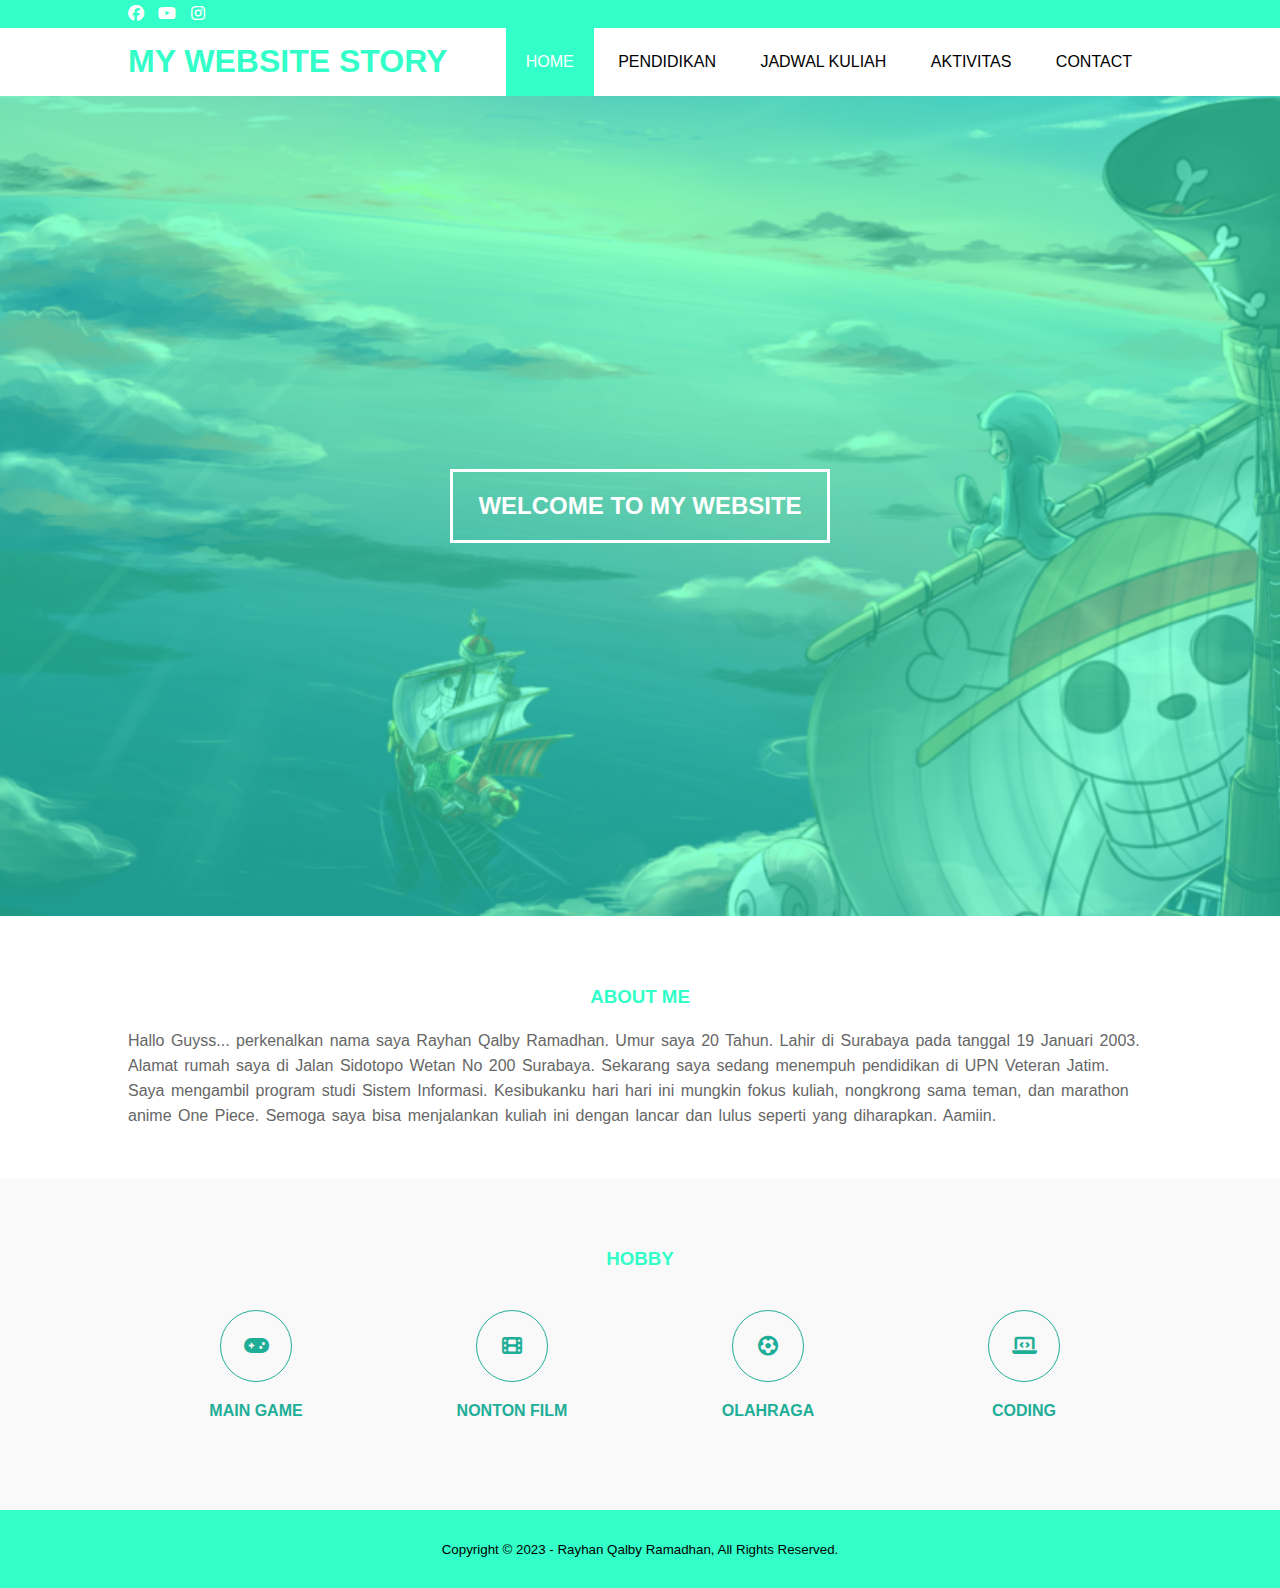
<file: index.html>
<!DOCTYPE html>
<html>
    <head>
        <meta charset="utf-8">
        <meta name="viewport" content="width=device-width, initial-scale=1">
        <title>Rayhan Qalby Ramadhan</title>
        <link rel="stylesheet" type="text/css" href="tugas2style.css">
        <link rel="stylesheet" type="text/css" href="https://cdnjs.cloudflare.com/ajax/libs/font-awesome/6.3.0/css/all.min.css">
    </head>
    <body>

        <!-- header -->
        <div class="medsos">
            <div class="container">
                <ul>
                    <li><a href="https://www.facebook.com/rayhanqalby.ramadhan"><i class="fa-brands fa-facebook"></i></a></li>
                    <li><a href="https://www.youtube.com/@sapphire3196/featured"><i class="fa-brands fa-youtube"></i></a></li>
                    <li><a href="https://www.instagram.com/rayhanqr_/?hl=id"><i class="fa-brands fa-instagram"></i></a></li>
                </ul>
            </div>
        </div>
        <header>
            <div class="container">
                <h1><a href="index.html">MY WEBSITE STORY</a></h1>
                <ul>
                    <li class="active"><a href="index.html">HOME</a></li>
                    <li><a href="pendidikan.html">PENDIDIKAN</a></li>
                    <li><a href="jadwalkuliah.html">JADWAL KULIAH</a></li>
                    <li><a href="aktivitas.html">AKTIVITAS</a></li>
                    <li><a href="contact.html">CONTACT</a></li>
                </ul>
            </div>
        </header>

        <!-- background-->
        <section class="background">
            <h2>WELCOME TO MY WEBSITE</h2>
        </section>

        <!-- about me -->
        <section class="about">
            <div class="container">
                <h3>ABOUT ME</h3>
                <p>Hallo Guyss... perkenalkan nama saya Rayhan Qalby Ramadhan. Umur saya 20 Tahun. Lahir di Surabaya 
                pada tanggal 19 Januari 2003. Alamat rumah saya di Jalan Sidotopo Wetan No 200 Surabaya. Sekarang 
                saya sedang menempuh pendidikan di UPN Veteran Jatim. Saya mengambil program studi Sistem Informasi. 
                Kesibukanku hari hari ini mungkin fokus kuliah, nongkrong sama teman, dan marathon anime One Piece. 
                Semoga saya bisa menjalankan kuliah ini dengan lancar dan lulus seperti yang diharapkan. Aamiin.</p>
            </div>
        </section>

        <!-- Hobby -->
        <section class="hobby">
            <div class="container">
                <h3>HOBBY</h3>
                <div class="box">
                    <div class="col-4">
                        <div class="icon"><i class="fa-solid fa-gamepad"></i></div>
                        <h4>MAIN GAME</h4>
                    </div>
                    <div class="col-4">
                        <div class="icon"><i class="fa-solid fa-film"></i></div>
                        <h4>NONTON FILM</h4>
                    </div>
                    <div class="col-4">
                        <div class="icon"><i class="fa-solid fa-futbol"></i></div>
                        <h4>OLAHRAGA</h4>
                    </div>
                    <div class="col-4">
                        <div class="icon"><i class="fa-solid fa-laptop-code"></i></div>
                        <h4>CODING</h4>
                    </div>
                </div>
            </div>
        </section>

        <!-- footer -->
        <footer>
            <div class="container">
                <small> Copyright &copy; 2023 - Rayhan Qalby Ramadhan, All Rights Reserved.</small>
            </div>
        </footer>
    </body>
</html>
</file>
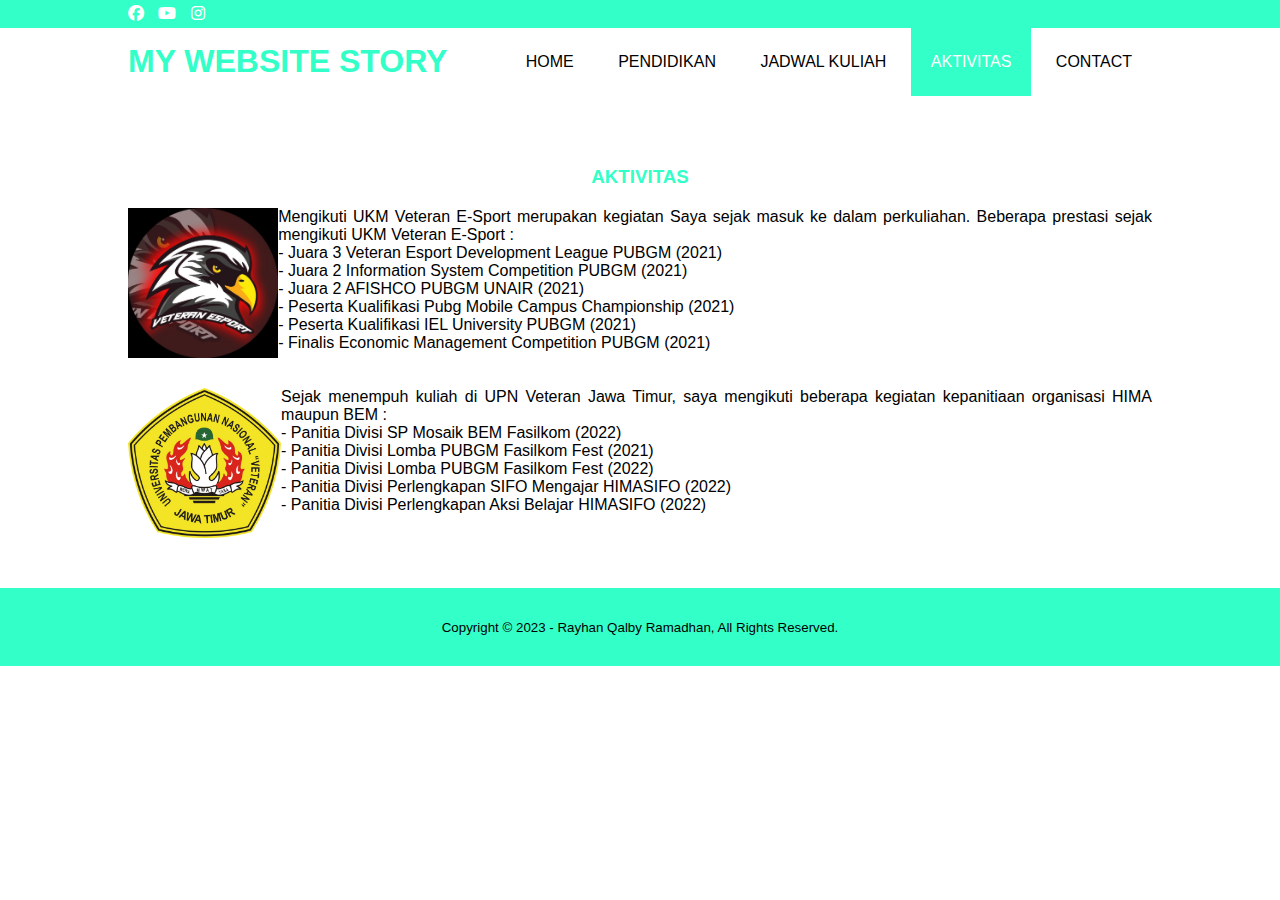
<file: aktivitas.html>
<!DOCTYPE html>
<html>
    <head>
        <meta charset="utf-8">
        <meta name="viewport" content="width=device-width, initial-scale=1">
        <title>Rayhan Qalby Ramadhan</title>
        <link rel="stylesheet" type="text/css" href="tugas2style.css">
        <link rel="stylesheet" type="text/css" href="https://cdnjs.cloudflare.com/ajax/libs/font-awesome/6.3.0/css/all.min.css">
    </head>
    <body>

        <!-- header -->
        <div class="medsos">
            <div class="container">
                <ul>
                    <li><a href="https://www.facebook.com/rayhanqalby.ramadhan"><i class="fa-brands fa-facebook"></i></a></li>
                    <li><a href="https://www.youtube.com/@sapphire3196/featured"><i class="fa-brands fa-youtube"></i></a></li>
                    <li><a href="https://www.instagram.com/rayhanqr_/?hl=id"><i class="fa-brands fa-instagram"></i></a></li>
                </ul>
            </div>
        </div>
        <header>
            <div class="container">
                <h1><a href="index.html">MY WEBSITE STORY</a></h1>
                <ul>
                    <li><a href="index.html">HOME</a></li>
                    <li><a href="pendidikan.html">PENDIDIKAN</a></li>
                    <li><a href="jadwalkuliah.html">JADWAL KULIAH</a></li>
                    <li class="active"><a href="aktivitas.html">AKTIVITAS</a></li>
                    <li><a href="contact.html">CONTACT</a></li>
                </ul>
            </div>
        </header>

        <!-- aktivitas-->
        <section class="aktivitas">
            <div class="container">
                <h3>AKTIVITAS</h3>
                <p style="text-align: justify;">
                    <img src="veteran.jpeg" style="float: left;" height="150px"/>Mengikuti UKM Veteran E-Sport merupakan kegiatan Saya
                    sejak masuk ke dalam perkuliahan. Beberapa prestasi sejak mengikuti  UKM Veteran E-Sport :
                </p>
                <p>- Juara 3 Veteran Esport Development League PUBGM (2021)</p>
                <p>- Juara 2 Information System Competition PUBGM (2021)</p>
                <p>- Juara 2 AFISHCO PUBGM UNAIR (2021)</p>
                <p>- Peserta Kualifikasi Pubg Mobile Campus Championship (2021)</p>
                <p>- Peserta Kualifikasi IEL University PUBGM (2021)</p>
                <p>- Finalis Economic Management Competition PUBGM (2021)</p>
                <br>
                <br>
                <p style="text-align: justify;">
                    <img src="upn.png" style="float: left;" height="150px" />Sejak menempuh kuliah di UPN Veteran Jawa Timur, saya mengikuti
                    beberapa kegiatan kepanitiaan organisasi HIMA maupun BEM :
                </p>
                <p>- Panitia Divisi SP Mosaik BEM Fasilkom (2022)</p>
                <p>- Panitia Divisi Lomba PUBGM Fasilkom Fest (2021)</p>
                <p>- Panitia Divisi Lomba PUBGM Fasilkom Fest (2022)</p>
                <p>- Panitia Divisi Perlengkapan SIFO Mengajar HIMASIFO (2022)</p>
                <p>- Panitia Divisi Perlengkapan Aksi Belajar HIMASIFO (2022)</p>
            </div>
        </section>
        <!-- footer -->
        <footer>
            <div class="container">
                <small> Copyright &copy; 2023 - Rayhan Qalby Ramadhan, All Rights Reserved.</small>
            </div>
        </footer>
    </body>
</html>
</file>
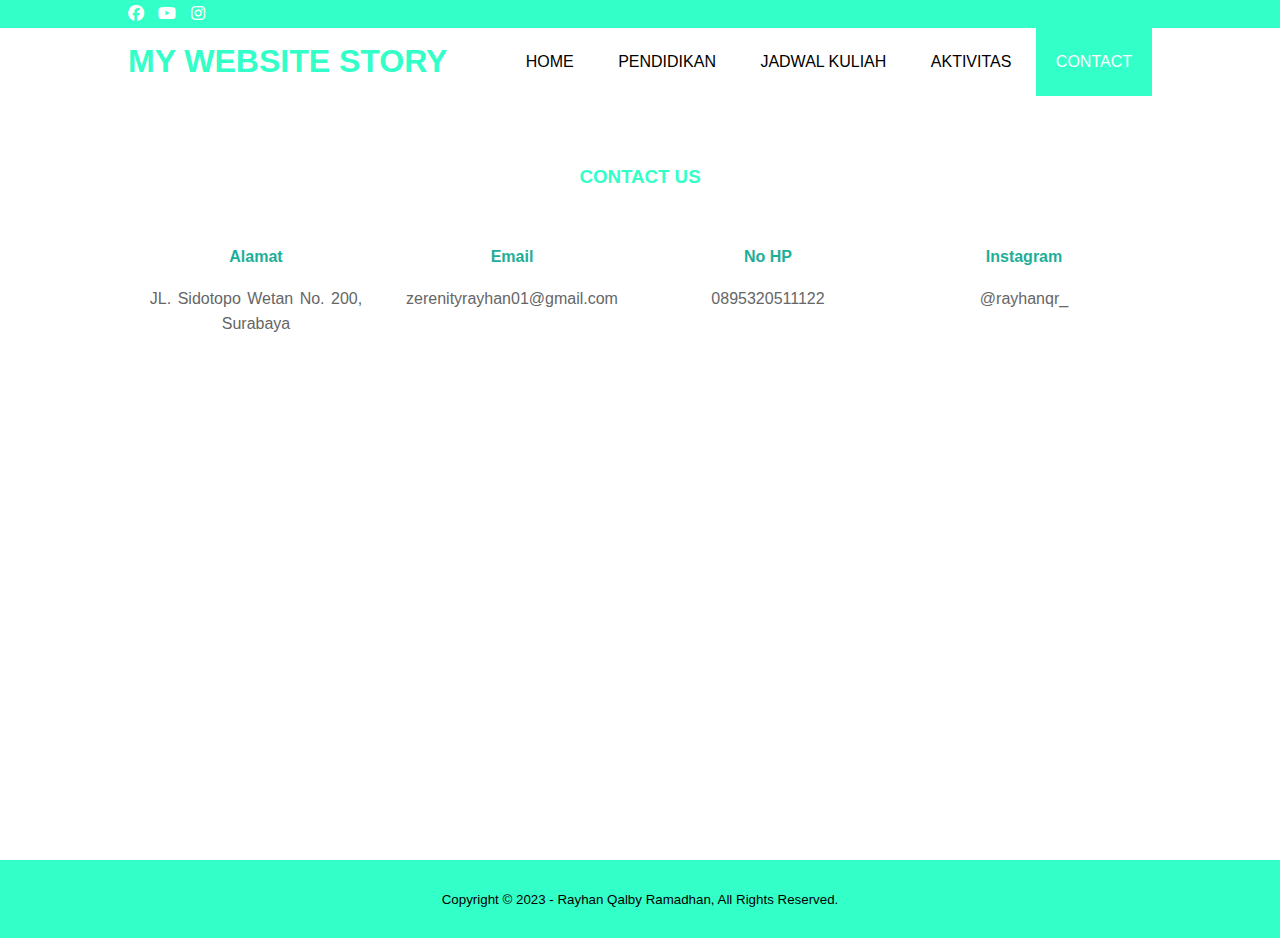
<file: contact.html>
<!DOCTYPE html>
<html>
    <head>
        <meta charset="utf-8">
        <meta name="viewport" content="width=device-width, initial-scale=1">
        <title>Rayhan Qalby Ramadhan</title>
        <link rel="stylesheet" type="text/css" href="tugas2style.css">
        <link rel="stylesheet" type="text/css" href="https://cdnjs.cloudflare.com/ajax/libs/font-awesome/6.3.0/css/all.min.css">
    </head>
    <body>

        <!-- header -->
        <div class="medsos">
            <div class="container">
                <ul>
                    <li><a href="https://www.facebook.com/rayhanqalby.ramadhan"><i class="fa-brands fa-facebook"></i></a></li>
                    <li><a href="https://www.youtube.com/@sapphire3196/featured"><i class="fa-brands fa-youtube"></i></a></li>
                    <li><a href="https://www.instagram.com/rayhanqr_/?hl=id"><i class="fa-brands fa-instagram"></i></a></li>
                </ul>
            </div>
        </div>
        <header>
            <div class="container">
                <h1><a href="index.html">MY WEBSITE STORY</a></h1>
                <ul>
                    <li><a href="index.html">HOME</a></li>
                    <li><a href="pendidikan.html">PENDIDIKAN</a></li>
                    <li><a href="jadwalkuliah.html">JADWAL KULIAH</a></li>
                    <li><a href="aktivitas.html">AKTIVITAS</a></li>
                    <li class="active"><a href="contact.html">CONTACT</a></li>
                </ul>
            </div>
        </header>

        <!-- contact -->
        <section class="about">
            <div class="container">
                <h3>CONTACT US</h3>
                <div class="box">
                    <div class="col-4">
                        <h4>Alamat</h4>
                        <p>JL. Sidotopo Wetan No. 200, Surabaya</p>
                    </div> 
                <div class="box">
                    <div class="col-4">
                        <h4>Email</h4>
                        <p>zerenityrayhan01@gmail.com</p>
                    </div>
                <div class="box">
                    <div class="col-4">
                        <h4>No HP</h4>
                        <p>0895320511122</p>
                    </div>
                <div class="box">
                    <div class="col-4">
                        <h4>Instagram</h4>
                        <p>@rayhanqr_</p>
                    </div>      
                </div>
                <iframe src="https://www.google.com/maps/embed?pb=!1m18!1m12!1m3!1d3958.108090293005!2d112.75604371379647!3d-7.228510672990124!2m3!1f0!2f0!3f0!3m2!1i1024!2i768!4f13.1!3m3!1m2!1s0x2dd7f901752a19a3%3A0x8a6e32c648f1d710!2sJl.%20Sidotopo%20Wetan%20No.200%2C%20RT.007%2FRW.05%2C%20Sidotopo%20Wetan%2C%20Kec.%20Kenjeran%2C%20Kota%20SBY%2C%20Jawa%20Timur%2060128!5e0!3m2!1sid!2sid!4v1677308573918!5m2!1sid!2sid" 
                width="100%" height="450" style="border:0;" allowfullscreen="" loading="lazy" referrerpolicy="no-referrer-when-downgrade"></iframe>
            </div>
        </section>

        <!-- footer -->
        <footer>
            <div class="container">
                <small> Copyright &copy; 2023 - Rayhan Qalby Ramadhan, All Rights Reserved.</small>
            </div>
        </footer>
    </body>
</html>
</file>
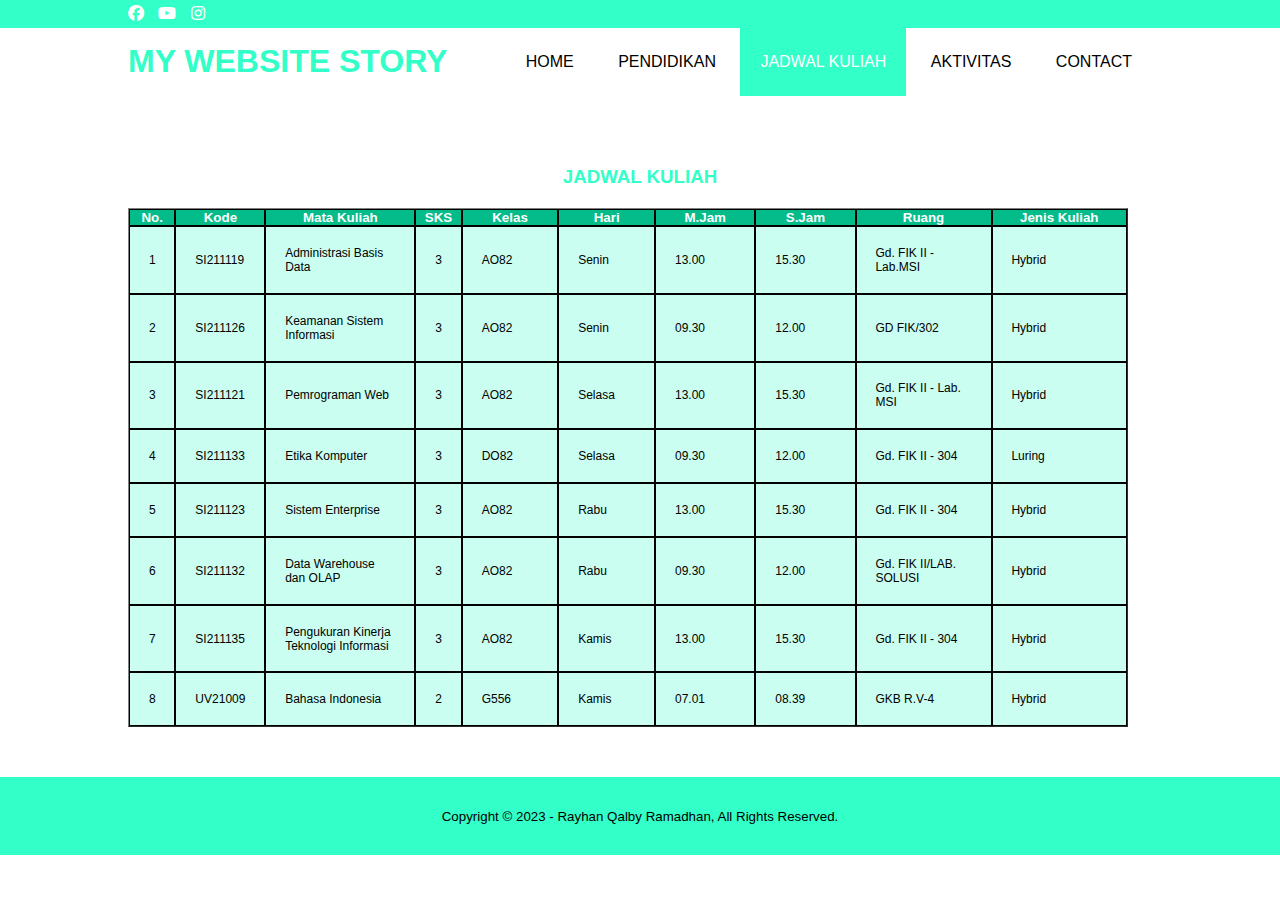
<file: jadwalkuliah.html>
<!DOCTYPE html>
<html>
    <head>
        <meta charset="utf-8">
        <meta name="viewport" content="width=device-width, initial-scale=1">
        <title>Rayhan Qalby Ramadhan</title>
        <link rel="stylesheet" type="text/css" href="tugas2style.css">
        <link rel="stylesheet" type="text/css" href="https://cdnjs.cloudflare.com/ajax/libs/font-awesome/6.3.0/css/all.min.css">
    </head>
    <body>

        <!-- header -->
        <div class="medsos">
            <div class="container">
                <ul>
                    <li><a href="https://www.facebook.com/rayhanqalby.ramadhan"><i class="fa-brands fa-facebook"></i></a></li>
                    <li><a href="https://www.youtube.com/@sapphire3196/featured"><i class="fa-brands fa-youtube"></i></a></li>
                    <li><a href="https://www.instagram.com/rayhanqr_/?hl=id"><i class="fa-brands fa-instagram"></i></a></li>
                </ul>
            </div>
        </div>
        <header>
            <div class="container">
                <h1><a href="index.html">MY WEBSITE STORY</a></h1>
                <ul>
                    <li><a href="index.html">HOME</a></li>
                    <li><a href="pendidikan.html">PENDIDIKAN</a></li>
                    <li class="active"><a href="jadwalkuliah.html">JADWAL KULIAH</a></li>
                    <li><a href="aktivitas.html">AKTIVITAS</a></li>
                    <li><a href="contact.html">CONTACT</a></li>
                </ul>
            </div>
        </header>

        <!-- jadwal kuliah -->
        <section class="about">
            <div class="container">
                <h3>JADWAL KULIAH</h3>
                <p><table width="1000" border="1" cellpadding="5" cellspacing="0">
                    <tr>
                        <th width="15">No.</th>
                        <th width="75">Kode</th>
                        <th width="150">Mata Kuliah</th>
                        <th width="30">SKS</th>
                        <th width="96">Kelas</th>
                        <th width="96">Hari</th>
                        <th width="100">M.Jam</th>
                        <th width="100">S.Jam</th>
                        <th width="137">Ruang</th>
                        <th width="137">Jenis Kuliah</th>
                    </tr>
                    <tr>
                        <td>1</td>
                        <td>SI211119</td>
                        <td>Administrasi Basis Data</td>
                        <td>3</td>
                        <td>AO82</td>
                        <td>Senin</td>
                        <td>13.00</td>
                        <td>15.30</td>
                        <td>Gd. FIK II - Lab.MSI</td>
                        <td>Hybrid</td>
                    </tr>
                    <tr>
                        <td>2</td>
                        <td>SI211126</td>
                        <td>Keamanan Sistem Informasi</td>
                        <td>3</td>
                        <td>AO82</td>
                        <td>Senin</td>
                        <td>09.30</td>
                        <td>12.00</td>
                        <td>GD FIK/302</td>
                        <td>Hybrid</td>
                    </tr>
                    <tr>
                        <td>3</td>
                        <td>SI211121</td>
                        <td>Pemrograman Web</td>
                        <td>3</td>
                        <td>AO82</td>
                        <td>Selasa</td>
                        <td>13.00</td>
                        <td>15.30</td>
                        <td>Gd. FIK II - Lab. MSI</td>
                        <td>Hybrid</td>
                    </tr>
                    <tr>
                        <td>4</td>
                        <td>SI211133</td>
                        <td>Etika Komputer</td>
                        <td>3</td>
                        <td>DO82</td>
                        <td>Selasa</td>
                        <td>09.30</td>
                        <td>12.00</td>
                        <td>Gd. FIK II - 304</td>
                        <td>Luring</td>
                    </tr>
                    <tr>
                        <td>5</td>
                        <td>SI211123</td>
                        <td>Sistem Enterprise</td>
                        <td>3</td>
                        <td>AO82</td>
                        <td>Rabu</td>
                        <td>13.00</td>
                        <td>15.30</td>
                        <td>Gd. FIK II - 304</td>
                        <td>Hybrid</td>
                    </tr>
                    <tr>
                        <td>6</td>
                        <td>SI211132</td>
                        <td>Data Warehouse dan OLAP</td>
                        <td>3</td>
                        <td>AO82</td>
                        <td>Rabu</td>
                        <td>09.30</td>
                        <td>12.00</td>
                        <td>Gd. FIK II/LAB. SOLUSI</td>
                        <td>Hybrid</td>
                    </tr>
                    <tr>
                        <td>7</td>
                        <td>SI211135</td>
                        <td>Pengukuran Kinerja Teknologi Informasi</td>
                        <td>3</td>
                        <td>AO82</td>
                        <td>Kamis</td>
                        <td>13.00</td>
                        <td>15.30</td>
                        <td>Gd. FIK II - 304</td>
                        <td>Hybrid</td>
                    </tr>
                    <tr>
                        <td>8</td>
                        <td>UV21009</td>
                        <td>Bahasa Indonesia</td>
                        <td>2</td>
                        <td>G556</td>
                        <td>Kamis</td>
                        <td>07.01</td>
                        <td>08.39</td>
                        <td>GKB R.V-4</td>
                        <td>Hybrid</td>
                    </tr>
                </table>
            </p>
            </div>
        </section>

        <!-- footer -->
        <footer>
            <div class="container">
                <small> Copyright &copy; 2023 - Rayhan Qalby Ramadhan, All Rights Reserved.</small>
            </div>
        </footer>
    </body>
</html>
</file>
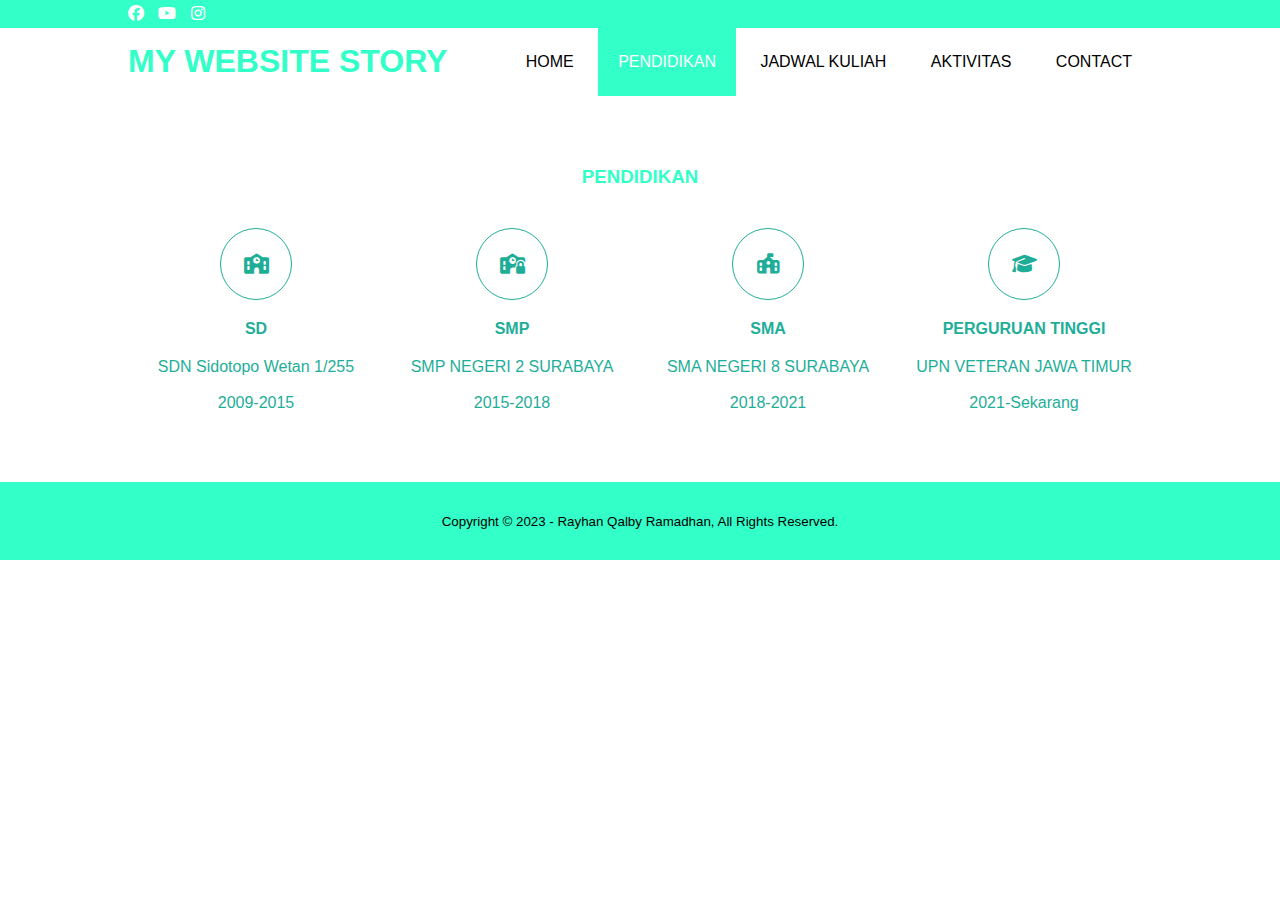
<file: pendidikan.html>
<!DOCTYPE html>
<html>
    <head>
        <meta charset="utf-8">
        <meta name="viewport" content="width=device-width, initial-scale=1">
        <title>Rayhan Qalby Ramadhan</title>
        <link rel="stylesheet" type="text/css" href="tugas2style.css">
        <link rel="stylesheet" type="text/css" href="https://cdnjs.cloudflare.com/ajax/libs/font-awesome/6.3.0/css/all.min.css">
    </head>
    <body>

        <!-- header -->
        <div class="medsos">
            <div class="container">
                <ul>
                    <li><a href="https://www.facebook.com/rayhanqalby.ramadhan"><i class="fa-brands fa-facebook"></i></a></li>
                    <li><a href="https://www.youtube.com/@sapphire3196/featured"><i class="fa-brands fa-youtube"></i></a></li>
                    <li><a href="https://www.instagram.com/rayhanqr_/?hl=id"><i class="fa-brands fa-instagram"></i></a></li>
                </ul>
            </div>
        </div>
        <header>
            <div class="container">
                <h1><a href="index.html">MY WEBSITE STORY</a></h1>
                <ul>
                    <li><a href="index.html">HOME</a></li>
                    <li class="active"><a href="pendidikan.html">PENDIDIKAN</a></li>
                    <li><a href="jadwalkuliah.html">JADWAL KULIAH</a></li>
                    <li><a href="aktivitas.html">AKTIVITAS</a></li>
                    <li><a href="contact.html">CONTACT</a></li>
                </ul>
            </div>
        </header>

        <!-- Pendidikan -->
        <section class="pendidikan">
            <div class="container">
                <h3>PENDIDIKAN</h3>
                <div class="box">
                    <div class="col-4">
                        <div class="icon"><i class="fa-solid fa-school"></i></div>
                        <h4>SD</h4>
                        <p>SDN Sidotopo Wetan 1/255</p>
                        <br>
                        <p1>2009-2015</p1>
                    </div>
                    <div class="col-4">
                        <div class="icon"><i class="fa-solid fa-school-lock"></i></div>
                        <h4>SMP</h4>
                        <p>SMP NEGERI 2 SURABAYA</p>
                        <br>
                        <p1>2015-2018</p1>
                    </div>
                    <div class="col-4">
                        <div class="icon"><i class="fa-solid fa-school-flag"></i></div>
                        <h4>SMA</h4>
                        <p>SMA NEGERI 8 SURABAYA</p>
                        <br>
                        <p1>2018-2021</p1>
                    </div>
                    <div class="col-4">
                        <div class="icon"><i class="fa-solid fa-graduation-cap"></i></div>
                        <h4>PERGURUAN TINGGI</h4>
                        <p>UPN VETERAN JAWA TIMUR</p>
                        <br>
                        <p1>2021-Sekarang</p1>
                    </div>
                </div>
            </div>
        </section>

        <!-- footer -->
        <footer>
            <div class="container">
                <small> Copyright &copy; 2023 - Rayhan Qalby Ramadhan, All Rights Reserved.</small>
            </div>
        </footer>
    </body>
</html>
</file>
<file: tugas2style.css>
*{
    padding: 0;
    margin: 0;
    font-family: sans-serif;
}
a{
    color: inherit;
    text-decoration: none;
} 
.medsos{
    padding: 5px 0;
    background-color: #33FFC8;
}
.medsos ul li{
    display: inline-block;
    color: #fff;
    margin-right: 10px;
}
.container{
    width: 80%;
    margin: 0 auto
}
.container:after{
    Content: ' ';
    Display: block;
    Clear: both;
    }
header h1{
    float: left;
    padding: 15px 0;
    color: #33FFC8;
}
header ul{
    float: right;
}
header ul li{
    display: inline-block;
}
header ul li a{
    padding: 25px 20px;
    display: inline-block;
}
header ul li a:hover{
    background-color: #33FFC8;
    color: #fff;
}
.active{
    background-color: #33FFC8;
    color: #fff;
}
.background{
    height: 80vh;
    background-image: url(background1.png);
    background-size:cover;
    position:relative;
    display: flex;
    justify-content: center;
    align-items: center;
}
.background:after{
    content: " ";
    display: block;
    position: absolute;
    top: 0;
    left: 0;
    right: 0;
    bottom: 0;
    background-color: rgba(51, 255, 200, .6);
}
.background h2{
    color: #fff;
    z-index: 1;
    padding: 20px 25px;
    border: 3px solid #fff;
}
section{
    padding: 50px 0;
}
section h3{
    text-align: center;
    padding: 20px 0;
    color: #33FFC8;
}
.about p{
    color: #666;
    word-spacing: 2px;
    line-height: 25px;
}
.contact{
    background-color:#33FFC8;
}
footer{
    padding: 30px 0;
    background-color: #33FFC8;
    color: black;
    text-align: center;
}
.hobby{
    background-color: #f9f9f9;
}
.box{
    color: #1EAE98;
}
.box::after{
    content: " ";
    display: block;
    clear: both;
}
.box .col-4 {
    width: 25%;
    padding: 20px;
    box-sizing: border-box;
    text-align: center;
    float: left;
}
.icon{
    width: 70px;
    height: 70px;
    border: 1px solid;
    border-radius: 50%;
    text-align: center;
    line-height: 70px;
    font-size: 20px;
    margin: 0 auto;
}
.box .col-4 h4{
    margin: 20px 0;
}
TH {
    color: #FFFFFF; background-color: #04BC8A; border-width: 1px;
    border-style: solid; border-color: black; font-size: 10pt;
}
TD {
    padding-top: .5cm; padding-right: .5cm; padding-left: .5cm; padding-bottom: .5cm;
    color: black;
    background-color: #CAFEF0; border-width: 1px;
    border-style: solid; border-color: black; font-size: 9pt;
}
</file>
